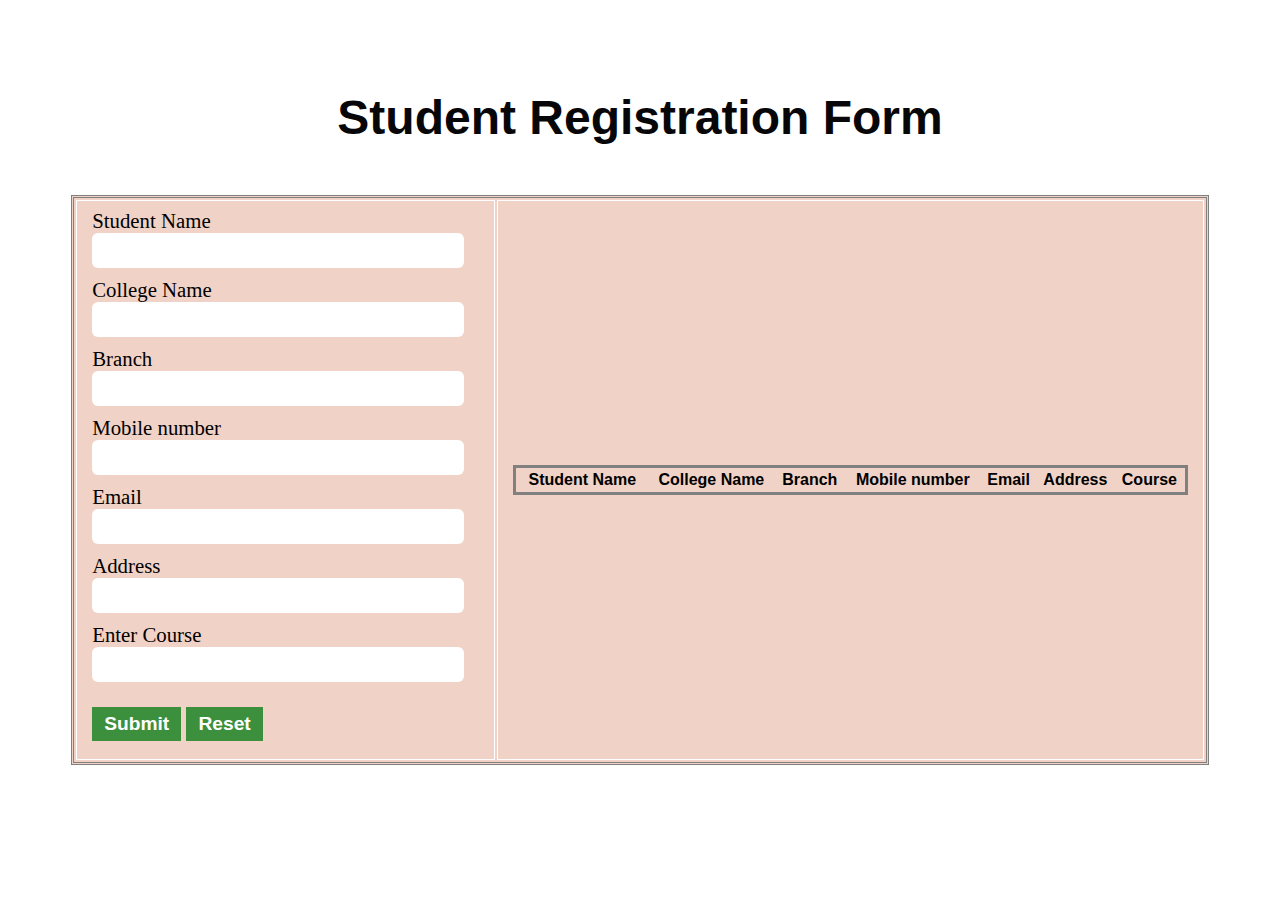
<file: Form/index.html>
<!DOCTYPE html>
<html lang="en">
<head>
    <meta charset="UTF-8">
    <meta http-equiv="X-UA-Compatible" content="IE=edge">
    <meta name="viewport" content="width=device-width, initial-scale=1.0">
    <link rel="stylesheet" href="c.css">
    <script src="c.js" defer> </script>
    <title>Student Registration Form</title>
</head>
<body>
    <header>
        <h1 style="color: #07070a;">Student Registration Form</h1>
      </header> 
    
    <div class="container center">
        <table>
            <tr>
                <td>
                    <form class="input-part" autocomplete="off" onsubmit="onFormSubmit()">
                        <div>
                            <label for="studentName">Student Name</label>
                            <input type="text" placeholder="" name="studentName" id="studentName">
                        </div>
                        <div>
                            <label for="collegeName">College Name</label>
                            <input placeholder="" type="text" name="collegeName" id="collegeName">
                        </div>
                        <div>
                            <label for="Branch">Branch</label>
                            <input placeholder="" type="text" name="Branch" id="Branch">
                        </div>
                        <div>
                            <label for="Mob">Mobile number</label>
                            <input placeholder="" type="text" name="Mob" id="Mob">
                        </div>
                        <div>
                            <label for="Ema">Email</label>
                            <input placeholder = ""type="text" name="Ema" id="Ema">
                        </div>
                        <div>
                            <label for="Addr">Address</label>
                            <input placeholder="" type="text" name="Addr" id="Addr">
                        </div>
                        <div>
                        <label for="Course">Enter Course</label>
                        <br>
                        <input placeholder="" type="text" name="Addr" id="Course">
                        
                    </div>
                        <div class="form-btns">
                            <input type="submit" value="Submit">
                            <input type="reset" value="Reset">
                        </div>
                    </form>

                <td>
                    <table class="list" id="storeList">
                        <thead>
                            <tr>
                                <th>Student Name</th>
                                <th>College Name</th>
                                <th>Branch</th>
                                <th>Mobile number</th>
                                <th>Email</th>
                                <th>Address</th>
                                <th>Course</th>
                            </tr>
                        </thead>
                        <tbody>

                        </tbody>
                    </table>
                </td>
                </td>
            </tr>
        </table>
    </div>
</body>
</html>
</file>
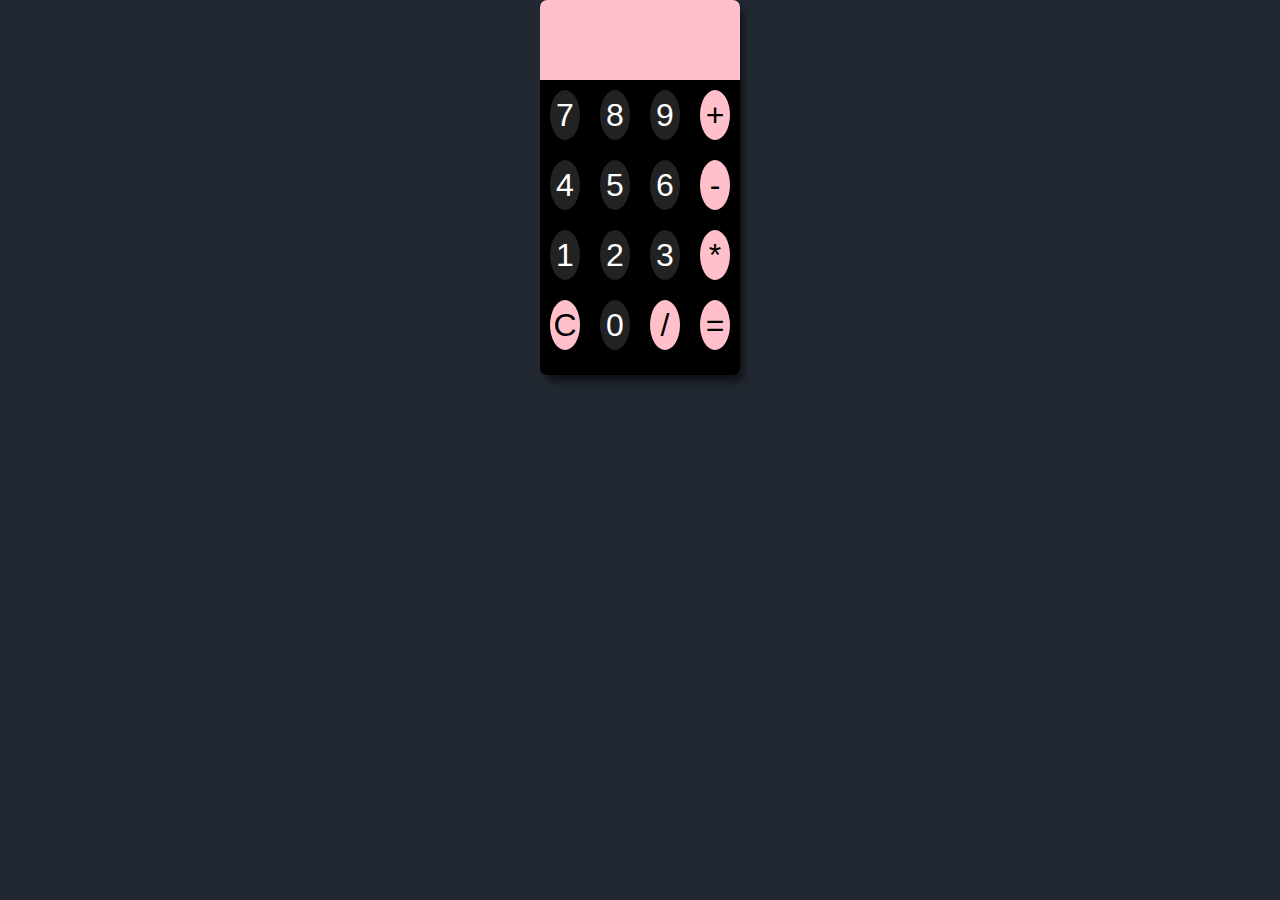
<file: cal.html>
<!DOCTYPE html>
<html lang="en">
<head>
  <title>Calculator</title>
</head>
<body>

  <div class="calculator">

    <input type="text" class="display" disabled>
    <div class="keys">
      <div class="row">
        <button value="7">7</button>
        <button value="8">8</button>
        <button value="9">9</button>
        <button value="+" class="operator">+</button>
      </div>
      <div class="row">
        <button value="4">4</button>
        <button value="5">5</button>
        <button value="6">6</button>
        <button value="-" class="operator">-</button>
      </div>
      <div class="row">
        <button value="1">1</button>
        <button value="2">2</button>
        <button value="3">3</button>
        <button value="*" class="operator">*</button>
      </div>
      <div class="row">
        <button value="C" class="operator">C</button>
        <button value="0">0</button>
        <button value="/" class="operator">/</button>
        <button value="=" class="operator">=</button>
      </div>
    </div>

  </div>
</body>
<style>
  
* {
  padding: 0;
  margin: 0;
}

body {
  width: 100%;
  height: 100%;
  overflow: hidden;
  display: flex;
  justify-content: center;
  align-items: center;
  background-color: #222831;
  font-family: sans-serif;
}


.calculator {
  width: 200px;
  padding-bottom: 15px;
  border-radius: 7px;
  background-color: #000;
  box-shadow: 5px 8px 8px -2px rgba(0, 0, 0, 0.61);
}
.display {
  width: 100%;
  height: 80px;
  border: none;
  box-sizing: border-box;
  padding: 10px;
  font-size: 2rem;
  background-color: #FFC0CB;
  color: #000;
  text-align: right;
  border-top-left-radius: 7px;
  border-top-right-radius: 7px;
}

.row {
  display: flex;
  justify-content: space-between;
}
button {
  width: 50px;
  height: 50px;
  border-radius: 50%;
  border: none;
  outline: none;
  font-size: 2rem;
  background-color: #222;
  color: #fff;
  margin: 10px;
}

button:hover {
  cursor: pointer;
}

.operator {
  background-color: #FFC0CB;
  color: #000;
}


</style>
<script>
  

const buttons = document.querySelectorAll('button');

const display = document.querySelector('.display');

buttons.forEach(function(button) {
  button.addEventListener('click', calculate);
});

function calculate(event) {

  const clickedButtonValue = event.target.value;

  if (clickedButtonValue === '=') {
  
    if (display.value !== '') 
    {
      display.value = eval(display.value);
    }
  } else if (clickedButtonValue === 'C') 
  {
    display.value = '';
  } else {

    display.value += clickedButtonValue;
  }
}

</script>
</html>
</file>
<file: Form/c.css>
body {
    background-color:white;
    background-repeat: no-repeat;
    background-attachment: fixed;
    background-size: cover;
  }
  
  h1 {
    text-align: center;
    margin: 10vh 0 0 0;
    font-family:sans-serif;
    font-size: 3rem;
  }
  
  .container {
    width: 100%;
    min-height: 70vh;
  }
  
  .center {
    display: flex;
    justify-content: center;
    align-items: center;
  }
  
  table {
    width: 90%;
    margin: 50px auto;
    background-color:rgb(241, 210, 198);;
    border-style:double;
    border-width: 0.2rem;
  }
  
  table.list {
    text-align: center;
    width: 100%;
    border-style:solid;
  }
  
  td {
    border: 1px solid white;
    text-align: left;
    padding: 8px 15px;
  }
  
  tr:nth-child(even),
  table.list thread > tr {
    background-color: #78dd78;
  }
  
  input[type="text"] {
    width: 91%;
    padding: 10px 10px;
    margin: 0px 0 10px 0;
    display: inline-block;
    border: none;
    border-radius: 6px;
  }
  
  input[type="submit"],
  input[type="reset"] {
    background: #9fe69f;
    padding: 6px 12px;
    margin: 15px 0 10px;
    display: inline-block;
    border: none;
    font-size: 1rem;
    font-weight: 600;
    cursor: pointer;
    outline: none;
  }
  
  input[type="submit"]:hover,
  input[type="reset"]:hover,
  button:hover {
    background: #3c8f3c;
  }
  
  input[type="submit"],
  input[type="reset"] {
    background: #3c8f3c;
    color: white;
    font-size: 1.2rem;
    font-family: sans-serif;
  }
  
  tbody {
    font-family: sans-serif;
  }
  
  .input-part {
    font-family: serif;
    font-size: 1.3rem;
  }
  
  button {
    background:#eb586b;
    color: black;
    padding: 6px 12px;
    margin: 15px 0 10px;
    display: inline-block;
    border: none;
    border-radius: 10px;
    font-size: 1.2rem;
    cursor: pointer;
    outline: none;
  }
</file>
